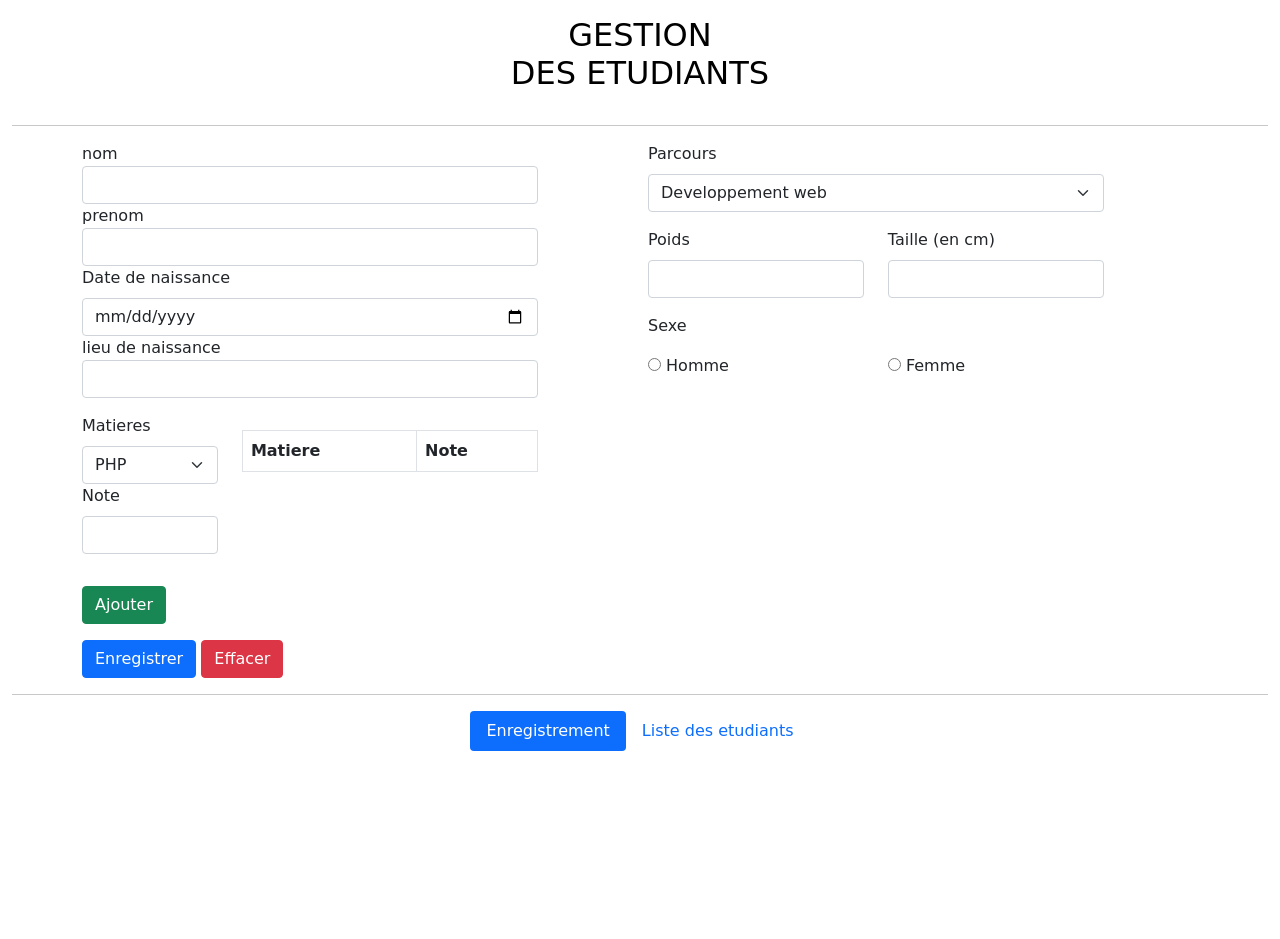
<file: index.html>
<!DOCTYPE html>
<html lang="en">
<head>
    <meta charset="UTF-8">
    <meta http-equiv="X-UA-Compatible" content="IE=edge">
    <meta name="viewport" content="width=device-width, initial-scale=1.0">
    <link rel="stylesheet" href="./css/bootstrap.min.css" />
    <link rel="stylesheet" href="./css/style.css" />
    <title>informationEtudiant</title>
</head>
<body>
    <div class="container-fluid">
       <div class="tab-content" id="pills-tabContent">
         <div class="tab-pane fade show active" id="etd">
        <div class="container">
            <h2 class="bg text-black text-center p-3">GESTION<br />DES ETUDIANTS</h2>
        </div>
        <hr>
    <form action="">
        <div class="container">
      
        <div class="row g-3">
         <div class="col-5">
                <label for="">nom</label>
              <input type="text" class="form-control" id="nom" aria-label="First name">
              <label for="">prenom</label>
              <input type="text" class="form-control" id="prenom"  aria-label="Last name">
              <label class="form-label">Date de naissance</label>
            <input type='date' class="form-control" id='dtenais' />
              <label for="">lieu de naissance</label>
              <input type="text" class="form-control" id="lnais"  aria-label="Last name">
              <div class="row mt-3">
                    <div class="col-4">
                        <label class="form-label">Matieres</label>
                    <select class="form-select" id="matier">
                        <option value="DOM">PHP</option>
                        <option value="JavaScript">DOM</option>
                        <option value="PHP">JavaScript</option>
                        <option value="CSS">CSS</option>
                        <option value="HTML">HTML</option>
                        <option value="ALGO">ALGORITHME</option>
                    </select>
                        <label class="form-label">Note</label>
                        <input type='number' class="form-control" id='note' />
                        <div class="col-4">
                            <br />
                            <a class="btn btn-success mt-2" id="ajoutM">Ajouter</a>
                            
                        </div>
                        
                    </div>
                   
                    <div class="col-8 mt-3">
                        <table class="table table-bordered">
                            <thead>
                                <tr>
                                    <th>Matiere</th>
                                    <th>Note</th>
                                </tr>
                            </thead>

                            <tbody id="Tnote">
                                
                            </tbody>
                        </table>
                    </div>
            </div>
                <a class="btn btn-primary mt-3" id="enreg">Enregistrer</a>
                <button type= "reset" class="btn btn-danger mt-3">Effacer</button>
         
        </div>
        <div class="col-1"></div>
        <div class="col-5">
            <label class="form-label">Parcours</label>
            <select class="form-select" id="parcours">
                <option value="Developpement Web">Developpement web</option>
                <option value="Data science">Data science</option>
                <option value="Art numerique">Art numerique</option>
            </select>

            <div class="row mt-3">
                <div class="col-6">
                    <label class="form-label">Poids</label>
                    <input type='number' class="form-control" id='poids' />
                </div>

                <div class="col-6">
                    <label class="form-label">Taille (en cm)</label>
                    <input type='number' class="form-control" id='taille' />
                </div>
            </div>
            <div class="row mt-3 mb-3">
                <span class="mb-3">Sexe</span>
                <div class="col-6">
                    <input type="radio" name="sexe" id="sexe" value="Homme"></button>
                    <label class="form-label">Homme</label>
                </div>
                <div class="col-6">
                    <input type="radio" name="sexe" id="sexe" value="Femme"></button>
                    <label class="form-label">Femme</label>
                </div>
            </div>
        
    </div>
    </div>
    </div>
</form>

<hr>
<ul class="nav nav-pills mb-3 justify-content-center" id="pills-tab">
    <li class="nav-item" role="presentation">
        <button class="nav-link active " data-bs-toggle="pill" data-bs-target="#etd" type="button">Enregistrement</button>
    </li>

    <li class="nav-item" role="presentation">
     <button class="nav-link" data-bs-toggle="pill" data-bs-target="#liste" type="button">Liste des
            etudiants</button>
    </li>
</ul>
    <div class="tab-pane fade" id="liste">

        <div class="container">
            <div class="row">
                <div class="col-9 card">
                    <div class="card=body">
                        <h5 class="card-title my-3 mb-3">Liste des etudiants</h5>
                        <table class="table table-bordered mt-4" id="info_tab">
                            <thead>
                                <th>No.</th>
                                <th>Nom & Prenom</th>
                                <th>Date naissance</th>
                                <th>Lieu de naissance</th>
                                <th>Sexe</th>
                                <th>Parcours</th>
                                <th>Action</th>
                            </thead>
                        </table>
                    </div>
                </div>
                <div class="col-3">

                    <div class="card">
                        <div class="card-body">
                            <h5 class="card-title my-3 mb-3">Details</h5>
                            <p id="lnom"></p>
                            <p id="lprenom"></p>
                            <p id="ldate"></p>
                            <p id="lparcours"></p>
                            <p id="lpersonne"></p>

                            <table class="table table-bordered">
                                <thead>
                                    <tr>
                                        <th>Matiere</th>
                                        <th>Note</th>
                                    </tr>
                                </thead>

                                <tbody id="tab_mynote">

                                </tbody>
                            </table>
                        </div>
                    </div>
                </div>

            </div>


            <div class="tab-pane fade" id="pills-contact">3</div>

        </div>
    </div>
</div>
    <script src="./js/bootstrap.bundle.min.js"></script>
            <script src="./js/etudiant.js"></script>
</body>
</html>
</file>
<file: css/style.css>
tr[pour='vrai']:hover {
    background-color: rgb(0, 192, 255);
    border: 1px solid rgb(0, 192, 255);
    color: white;
}
</file>
